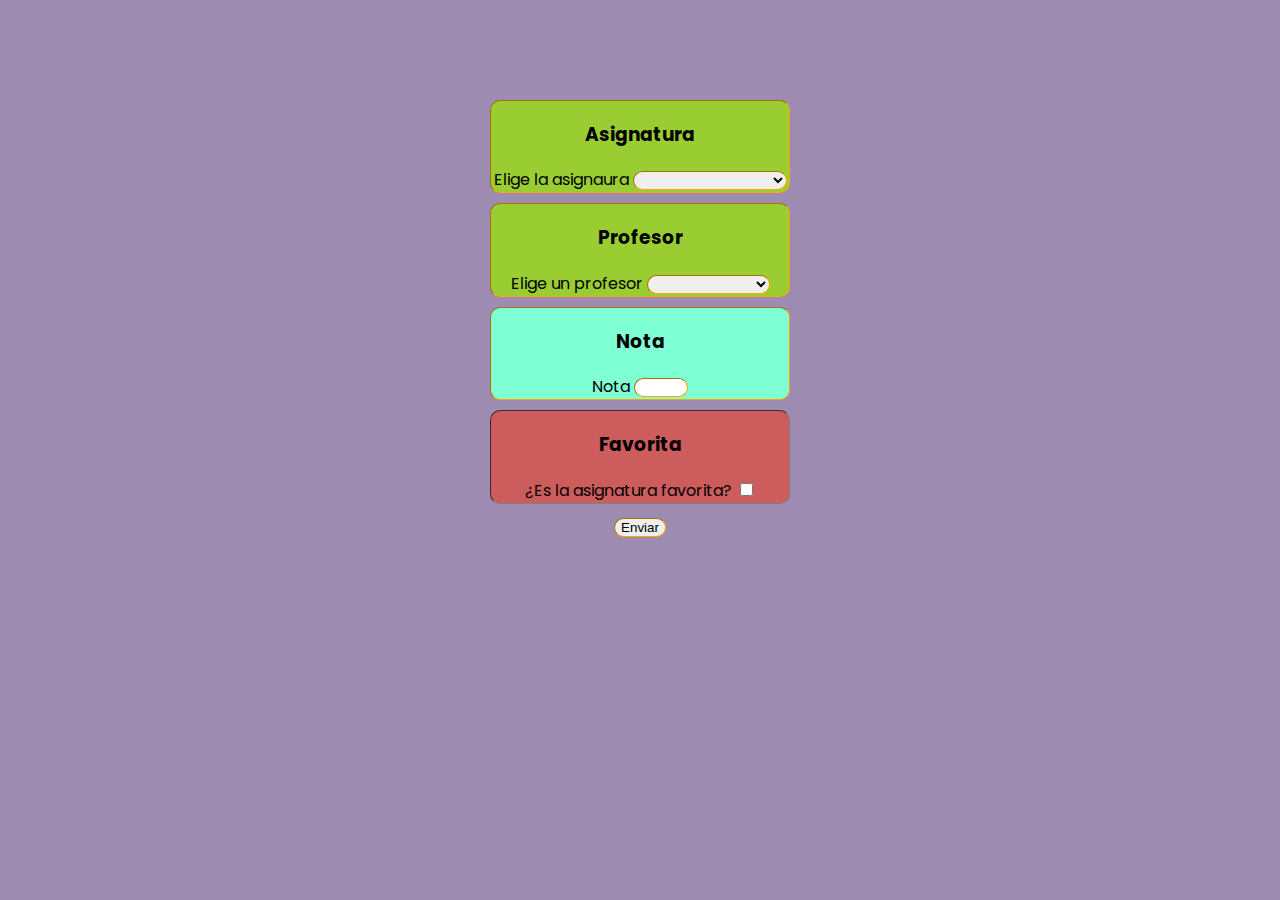
<file: formulario.html>
<!DOCTYPE html>
 <html lang="en">
 <head>
    <meta charset="UTF-8">
    <meta http-equiv="X-UA-Compatible" content="IE=edge">
    <meta name="viewport" content="width=device-width, initial-scale=1.0">
    <title>Formulario de notas</title>
    <link rel="stylesheet" href="style.css">
 </head>
 <body>
    <!-- Se ha creado un formulario con 4 DIV, uno para cada botón -->
    <form action="https://formsubmit.co/72c092ea30336aca00a9fe5636fc8101" method="POST" autocomplete class="container">
        <div class= course>
            <h3>Asignatura</h3>
            <label>Elige la asignaura</label>    
            <select name= 'asignatura'>
                <option value="null"></option>
                <option value="SSII">Sistemas Informáticos</option>
                <option value="Program">Programación</option>
                <option value="LMSG">Lenguajes de marcas</option>
                <option value="BBDD">Bases de datos</option>
            </select>
         </div>        
                
         <div class= professor>
            <h3>Profesor</h3>
            <label>Elige un profesor  </label>    
            <select name = "profesor">
                <option value="null"></option>
                <option value="PSSII">Carlos Resino</option>
                <option value="PProgram">Juan Arechabala</option>
                <option value="PLMSG">Andrei Marin</option>
                <option value="PBBDD">Enrique Arnaiz</option>
            </select>
        </div> 
        
        <div class= nota>    
            <h3>Nota</h3>
            <label> Nota</label>
            <!-- Se especifica un valor mínimo y máximo para la nota -->
            <input type="number" min="0" max="10" name="note">
        </div>
            
        <div class= favorita>    
            <h3>Favorita</h3>
            <label>¿Es la asignatura favorita?</label>
            <input type="checkbox" name="checked">
     
        </div>
        <!-- Este formulario es funcional y los datos introducidos son recogidos por correo.
             Por ello se ha habiltado el botón "Submit" -->
        <input type="submit" value="Enviar">
    </form>
    
 </body>
 </html>
</file>
<file: style.css>
@import url("https://fonts.googleapis.com/css2?family=Poppins&display=swap");

body {
  margin: 0px;
  font-family: "Poppins", sans-serif;
  background-color: rgba(142, 121, 165, 0.866);
}

.cubo {
  box-sizing: border-box;
  padding: 16px;
  background-color: rgb(255, 255, 255);
  width: 100%;
  clear: both;
  overflow: auto;
  display: block;
  box-shadow: 0px 1px 20px 7px rgb(0 0 0 / 8%);
  margin-top: 18px;
  transition: all 0.3s;
}

.cubo2 {
    box-sizing: border-box;
    padding: 16px;
    background-color: rgb(255, 255, 255);
    width: 100%;
    clear: both;
    overflow: auto;
    display: block;
    margin-top: 18px;
    transition: all 0.3s;
  }
  
.boximg img {
  width: 51px;
  height: 51px;
}

.boximg {
  float: left;
  width: 20%;
}

.boximg input {
    width: 71px;
    height: 51px;
}

.cubo p {
  float: left;
  width: 80%;
  color: black;
}

.cubo2 p {
    float: left;
    width: 80%;
    color: black;
  }


.container {
  width: 100%;
  max-width: 320px;
  text-align: center;
  margin: 100px auto;
}

.profile {
  width: 120px;
  height: 120px;
  object-fit: cover;
  border-radius: 60px;
}

.cubo:hover {
  opacity: 0.4;
}

.p2 {
    font-size: 70%;
  width: 100%;
  max-width: 320px;
  text-align: center;
  margin: 40px auto;
}

/* Aqui se define el cambio de fondo del botón al pasar el ratón por encima */
.boton:hover {
    background-color:greenyellow;
    color: grey;
    
}

/* A cada div del formulario se le asigna un fondo diferente*/
.course, .professor {
    background-color: yellowgreen;
/* Bordes redondeadas para todos ellos, se lo asigno a cada clase indivisualmente */
    border-radius: 10px;
    border: 1px inset orange;
    margin: 10px;
}

.nota {
    background-color: aquamarine;
    border-radius: 10px;
    border: 1px inset orange;
    margin: 10px;

}

.favorita {
    background-color: indianred;
    border-radius: 10px;
    border: 1px inset grey;
    margin: 10px;
}

input, select {
    border-radius: 10px;
    border: 1px inset orange;

}
</file>
